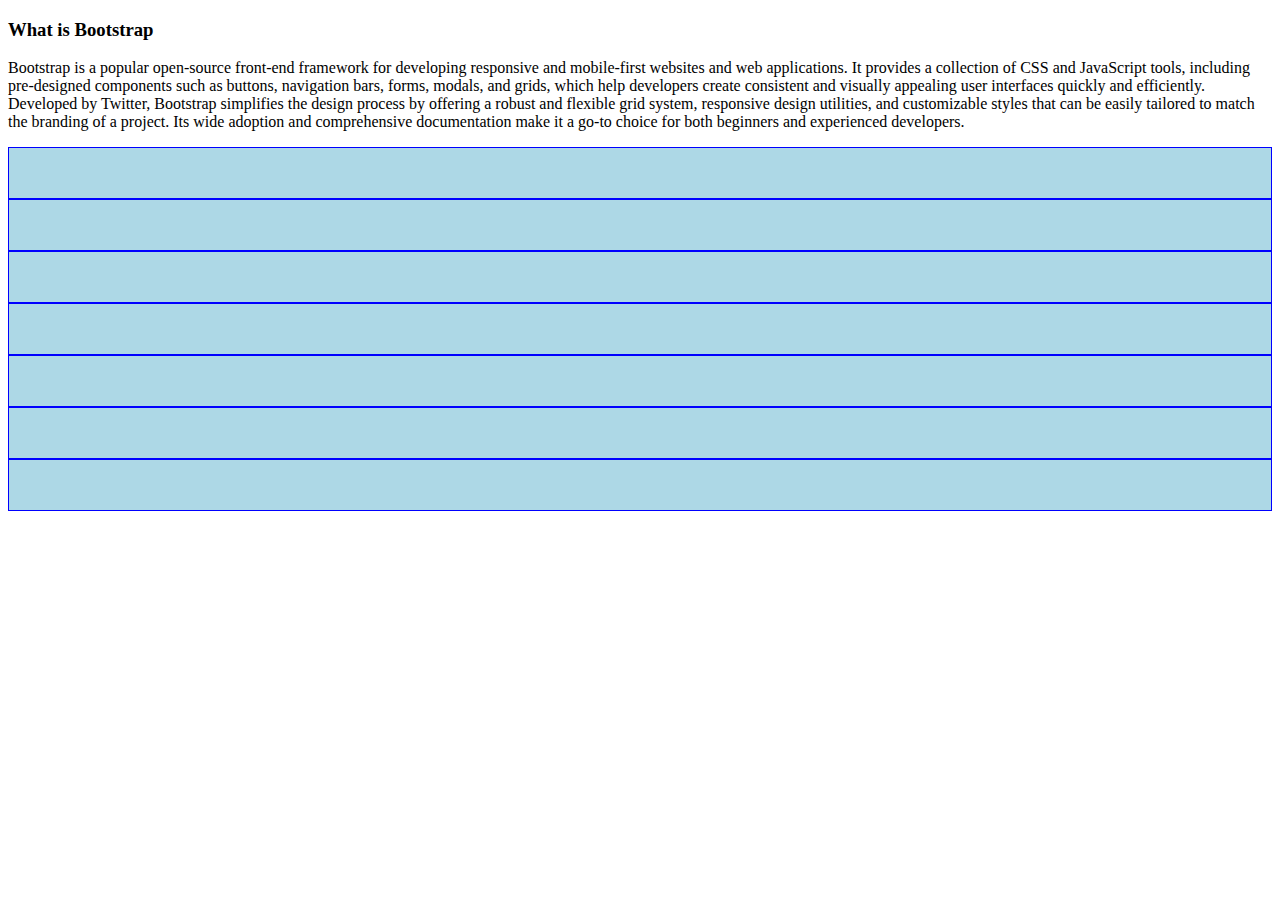
<file: boot.html>
<!DOCTYPE html>
<html lang="en">

<head>
    <meta charset="UTF-8">
    <meta name="viewport" content="width=device-width, initial-scale=1.0">
    <title>Bootstrap5</title>
    <link href="https://cdn.jsdelivr.net/npm/bootstrap@5.0.2/dist/css/bootstrap.min.css" rel="stylesheet"
        integrity="sha384-EVSTQN3/azprG1Anm3QDgpJLIm9Nao0Yz1ztcQTwFspd3yD65VohhpuuCOmLASjC" crossorigin="anonymous">

    <link rel="stylesheet" href="style.css">
</head>

<body>
    <div class="container">
        <h3>What is Bootstrap</h3>
        <p>
            Bootstrap is a popular open-source front-end framework for developing responsive and mobile-first websites
            and web applications. It provides a collection of CSS and JavaScript tools, including pre-designed
            components such as buttons, navigation bars, forms, modals, and grids, which help developers create
            consistent and visually appealing user interfaces quickly and efficiently. Developed by Twitter, Bootstrap
            simplifies the design process by offering a robust and flexible grid system, responsive design utilities,
            and customizable styles that can be easily tailored to match the branding of a project. Its wide adoption
            and comprehensive documentation make it a go-to choice for both beginners and experienced developers.
        </p>
        <div class="row">
            <div class="col">
                <div class="box"></div>
            </div>
            <div class="col">
                <div class="box"></div>
            </div>
            <div class="col">
                <div class="box"></div>
            </div>
            <div class="col">
                <div class="box"></div>
            </div>
            <div class="col">
                <div class="box"></div>
            </div>
            <div class="col">
                <div class="box"></div>
            </div>
            <div class="col">
                <div class="box"></div>
            </div>
        </div>
    </div>
    <script src="https://cdn.jsdelivr.net/npm/@popperjs/core@2.9.2/dist/umd/popper.min.js"
        integrity="sha384-IQsoLXl5PILFhosVNubq5LC7Qb9DXgDA9i+tQ8Zj3iwWAwPtgFTxbJ8NT4GN1R8p"
        crossorigin="anonymous"></script>
    <script src="https://cdn.jsdelivr.net/npm/bootstrap@5.0.2/dist/js/bootstrap.min.js"
        integrity="sha384-cVKIPhGWiC2Al4u+LWgxfKTRIcfu0JTxR+EQDz/bgldoEyl4H0zUF0QKbrJ0EcQF"
        crossorigin="anonymous"></script>
</body>

</html>
</file>
<file: style.css>
.box{
    background-color: lightblue;
    border: 1px solid blue;
    min-height: 50px;
    font-size: 2rem;
}
</file>
